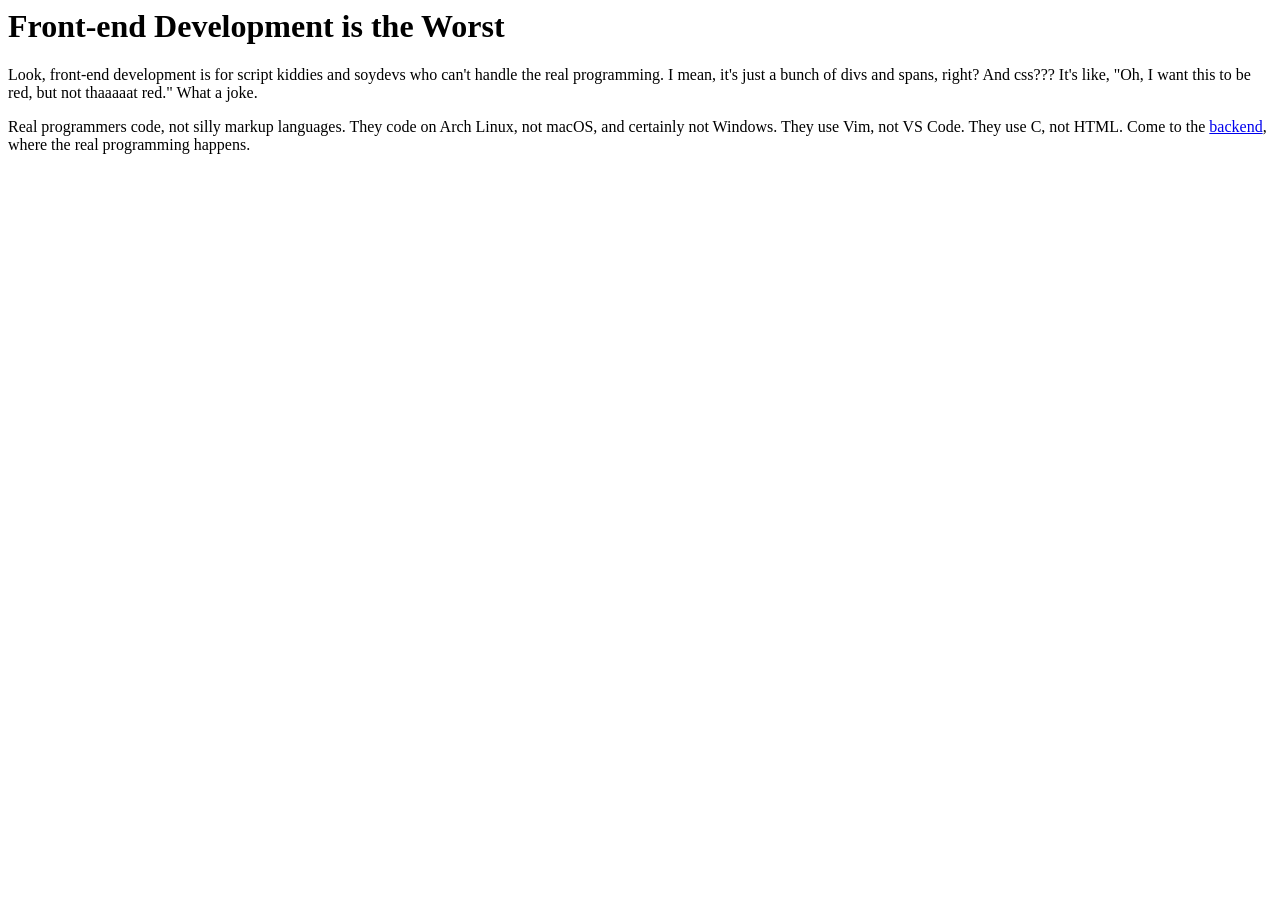
<file: public_backup/index.html>
<html>
  <head>
    <title>Why Frontend Development Sucks</title>
  </head>
  <body>
    <h1>Front-end Development is the Worst</h1>
    <p>
      Look, front-end development is for script kiddies and soydevs who can't
      handle the real programming. I mean, it's just a bunch of divs and spans,
      right? And css??? It's like, "Oh, I want this to be red, but not thaaaaat
      red." What a joke.
    </p>
    <p>
      Real programmers code, not silly markup languages. They code on Arch
      Linux, not macOS, and certainly not Windows. They use Vim, not VS Code.
      They use C, not HTML. Come to the
      <a href="https://www.boot.dev">backend</a>, where the real programming
      happens.
    </p>
  </body>
</html>
</file>
